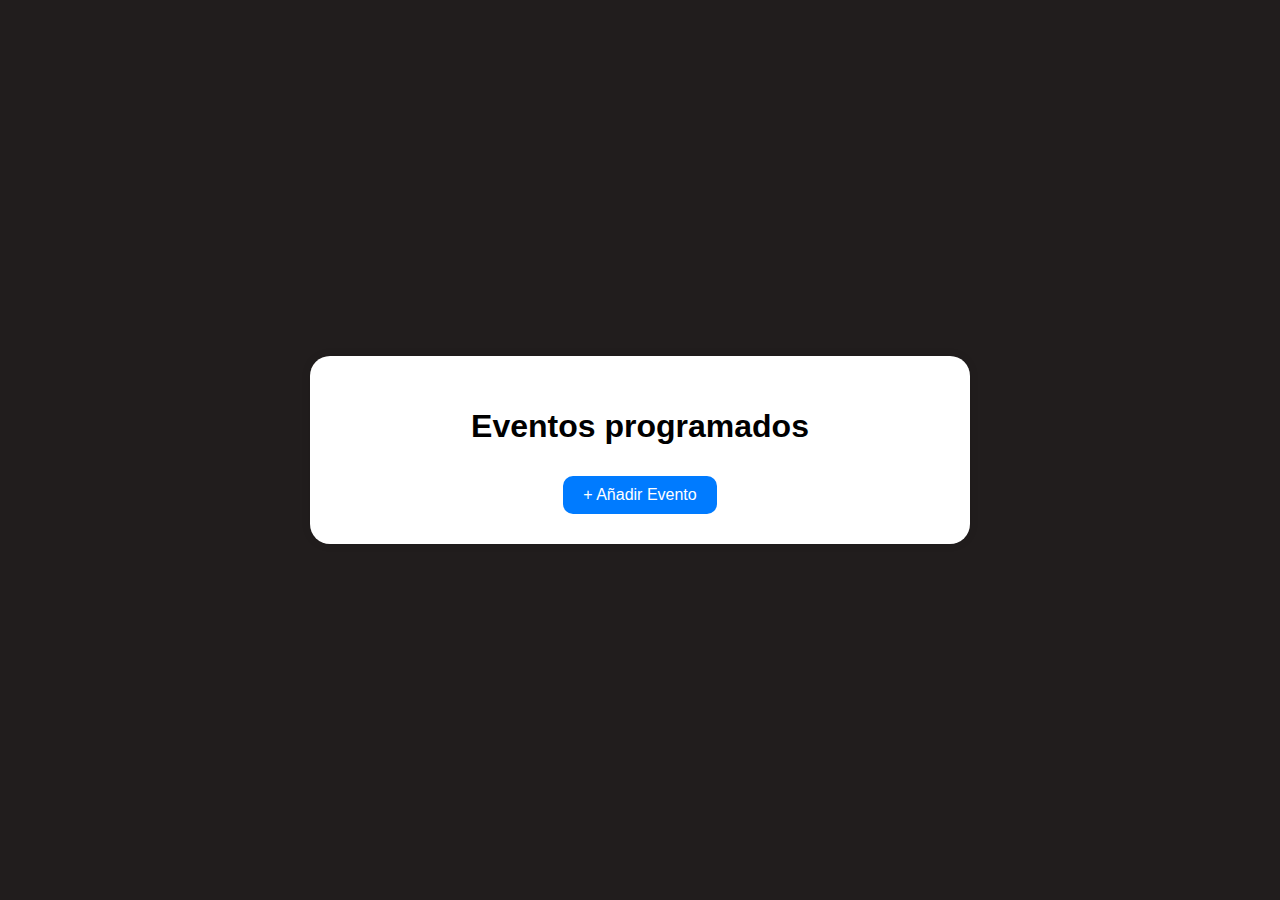
<file: Diseño/Calendario/HTML/index.html>
<!DOCTYPE html>
<html lang="es">
<head>

    <meta charset="UTF-8">
    <meta name="viewport" content="width=device-width, initial-scale=1.0">
    <title>FocusUp - Eventos</title>
    <link rel="stylesheet" href="../CSS/index.css">
</head>
<body>
    
    <div class="contenedor">
        <h1>Eventos programados</h1>
        <div class="lista-eventos" id="listaEventos"></div>
        <a class="btn-agregar" href="crear-evento.html">+ Añadir Evento</a>
    </div>

    <script src="../JS/index.js"></script>
</body>
</html>
</file>
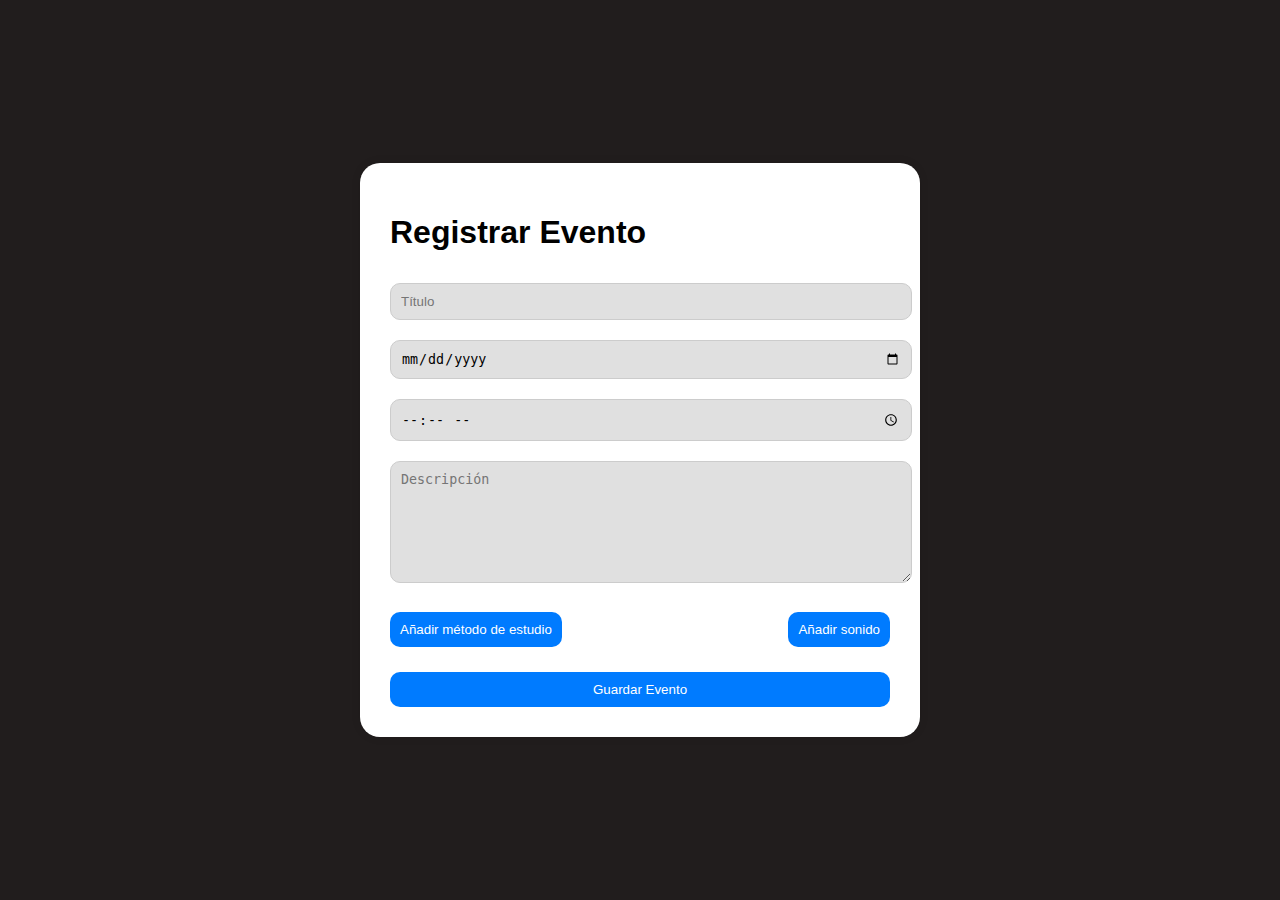
<file: Diseño/Calendario/HTML/crear-evento.html>
<!DOCTYPE html>
<html lang="es">
<head>
    <meta charset="UTF-8">
    <meta name="viewport" content="width=device-width, initial-scale=1.0">
    <title>Registrar Evento</title>
    <link rel="stylesheet" href="../CSS/crear-evento.css">
</head>
<body>

    <div class="contenedor">
        <h1 id="tituloFormulario">Registrar Evento</h1>

        <form id="formEvento">
            <input type="hidden" id="eventoId">
            <input type="text" id="titulo" placeholder="Título" required>
            <input type="date" id="fecha" required>
            <input type="time" id="hora" required>

            <textarea id="descripcion" placeholder="Descripción" required></textarea>

        <div class="botones-extra">
            <button type="button">Añadir método de estudio</button>
            <button type="button">Añadir sonido</button>
        </div>

        <button type="submit" class="btn-guardar">Guardar Evento</button>
    </form>

    </div>

    <script src="../JS/crear-evento.js"></script>
</body>
</html>
</file>
<file: Diseño/Calendario/CSS/index.css>
body {
  background: #211d1d;
  font-family: Arial, sans-serif;
  display: flex;
  justify-content: center;
  align-items: center;
  height: 100vh;
  margin: 0;
}

.contenedor {
  background: white;
  padding: 30px;
  border-radius: 20px;
  width: 90%;
  max-width: 600px;
  box-shadow: 0 0 10px rgba(0,0,0,0.1);
  text-align: center;
}

.lista-eventos {
  margin: 20px 0;
}

.evento {
  background: #eaeaea;
  padding: 15px;
  margin-bottom: 10px;
  border-radius: 10px;
  text-align: left;
}

.evento h3 {
  margin: 0 0 5px;
}

.evento button {
  margin-right: 10px;
}

.btn-agregar {
  text-decoration: none;
  padding: 10px 20px;
  background-color: #007bff;
  color: white;
  border-radius: 10px;
  display: inline-block;
  margin-top: 10px;
}
</file>
<file: Diseño/Calendario/CSS/crear-evento.css>
body {
    background: #211d1d;
    font-family: Arial, sans-serif;
    display: flex;
    justify-content: center;
    align-items: center;
    height: 100vh;
    margin: 0;
}

.contenedor {
    background: white;
    padding: 30px;
    border-radius: 20px;
    width: 90%;
    max-width: 500px;
    box-shadow: 0 0 10px rgba(0,0,0,0.1);
}

input, textarea {
    width: 100%;
    padding: 10px;
    margin: 10px 0;
    border-radius: 10px;
    border: 1px solid #ccc;
    background: #e0e0e0;
}

textarea {
    resize: vertical;
    height: 100px;
}

.botones-extra {
    display: flex;
    justify-content: space-between;
    margin: 15px 0;
}

.botones-extra button{
    padding: 10px;
    border: none;
    border-radius: 10px;
    background: #007bff;
    color: white;
    cursor: pointer;
}

.btn-guardar{
    padding: 10px;
    border: none;
    border-radius: 10px;
    background: #007bff;
    color: white;
    cursor: pointer;
}

.btn-guardar {
    width: 100%;
    margin-top: 10px;
}
</file>
